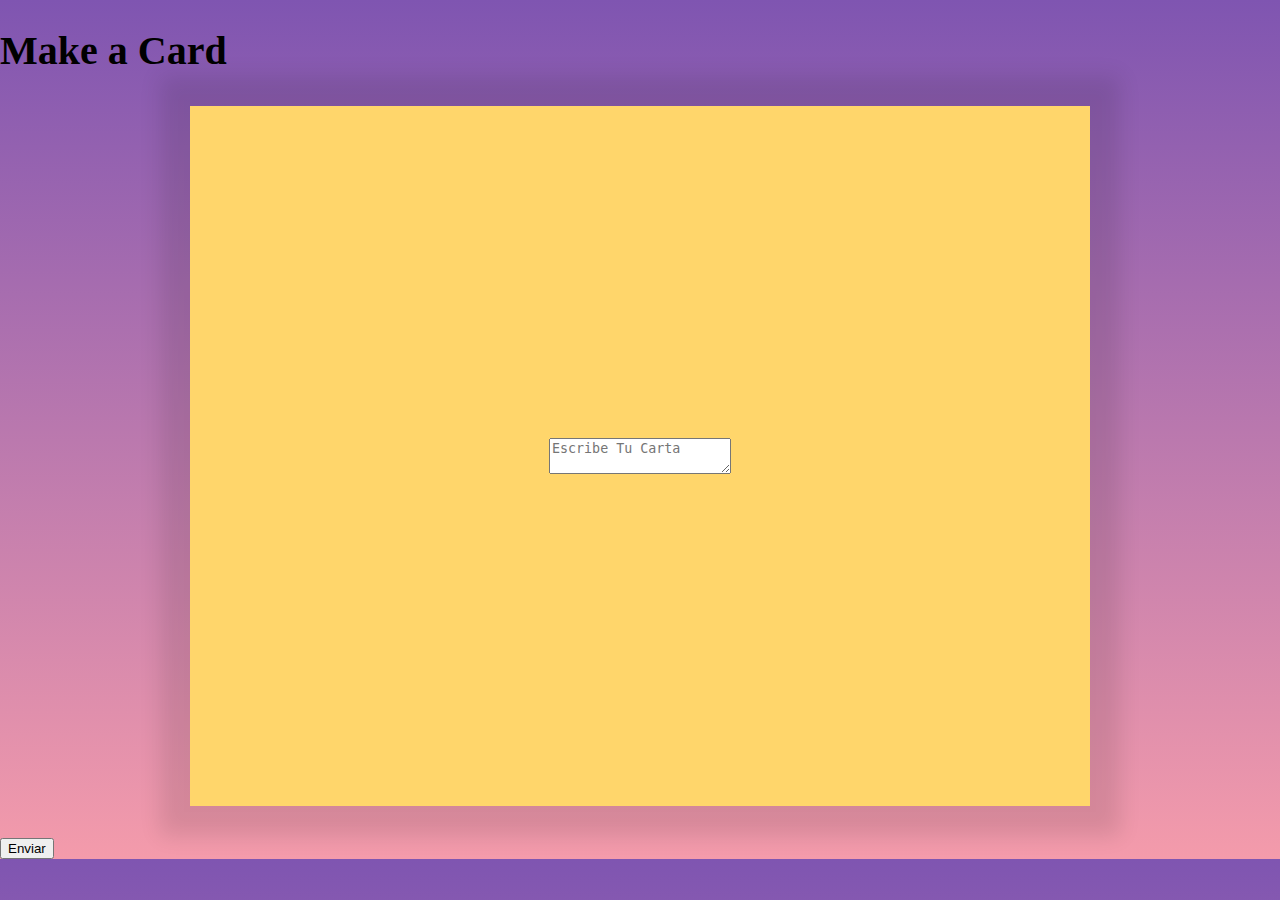
<file: Index.html>
<!DOCTYPE html>
<html lang="es">
<head>
    <meta charset="UTF-8">
    <meta name="viewport" content="width=device-width, initial-scale=1.0">
    <title>Cards</title>
    <link rel="stylesheet" href="Style.css">
</head>
<body>
    <nav class="Titulo">
        <h1>Make a Card</h1>
    </nav>
    <main>
        <div class="Sobre">
            
            <textarea name="description" id="description" placeholder="Escribe Tu Carta" required></textarea>
        </div>
        <button class="Enviar">Enviar</button>
    </main>
    <script src="Script.js"></script>
</body>
</html>
</file>
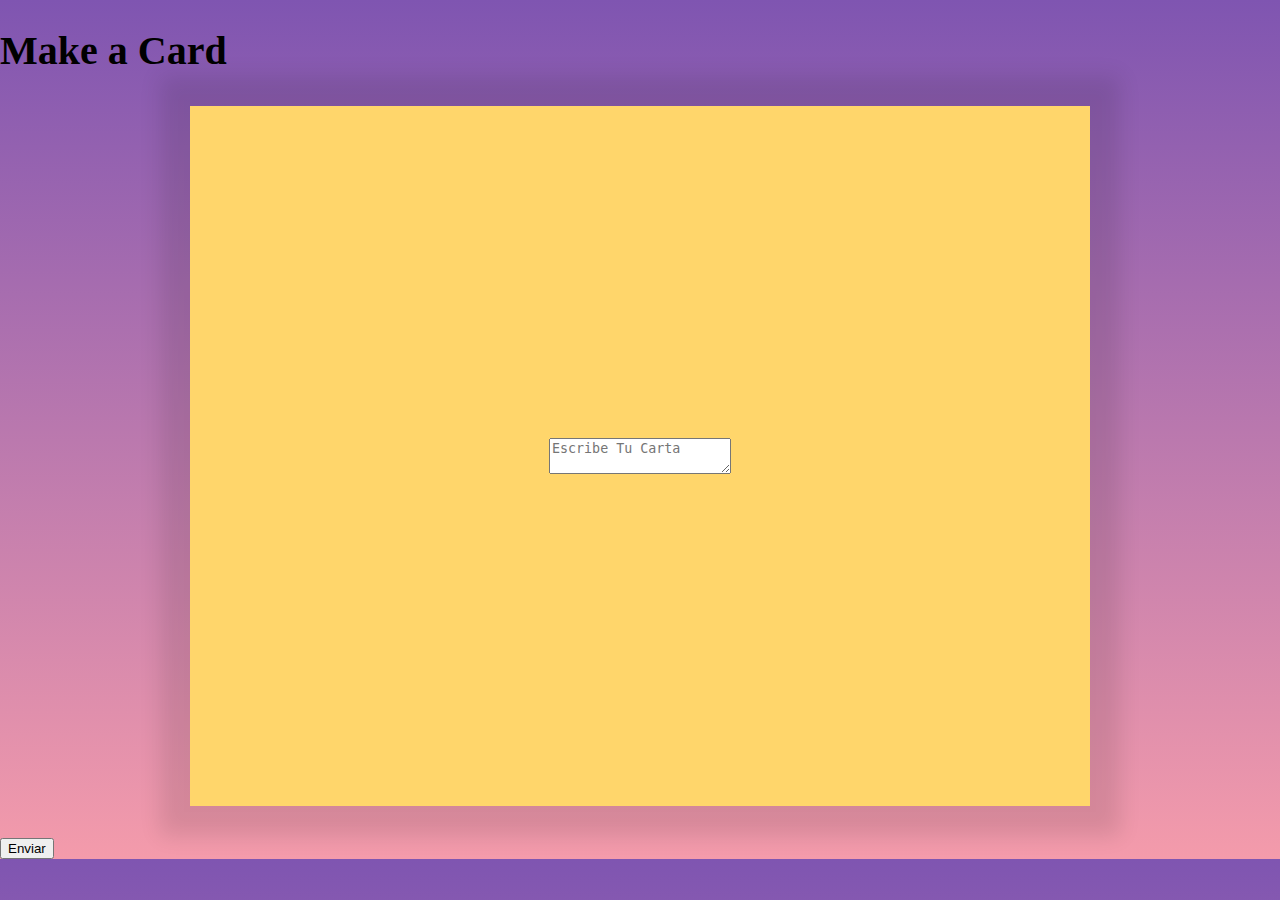
<file: index.html>
<!DOCTYPE html>
<html lang="es">
<head>
    <meta charset="UTF-8">
    <meta name="viewport" content="width=device-width, initial-scale=1.0">
    <title>Cards</title>
    <link rel="stylesheet" href="Style.css">
</head>
<body>
    <nav class="Titulo">
        <h1>Make a Card</h1>
    </nav>
    <main>
        <div class="Sobre">
            
            <textarea name="description" id="description" placeholder="Escribe Tu Carta" required></textarea>
        </div>
        <button class="Enviar">Enviar</button>
    </main>
    <script src="Script.js"></script>
</body>
</html>
</file>
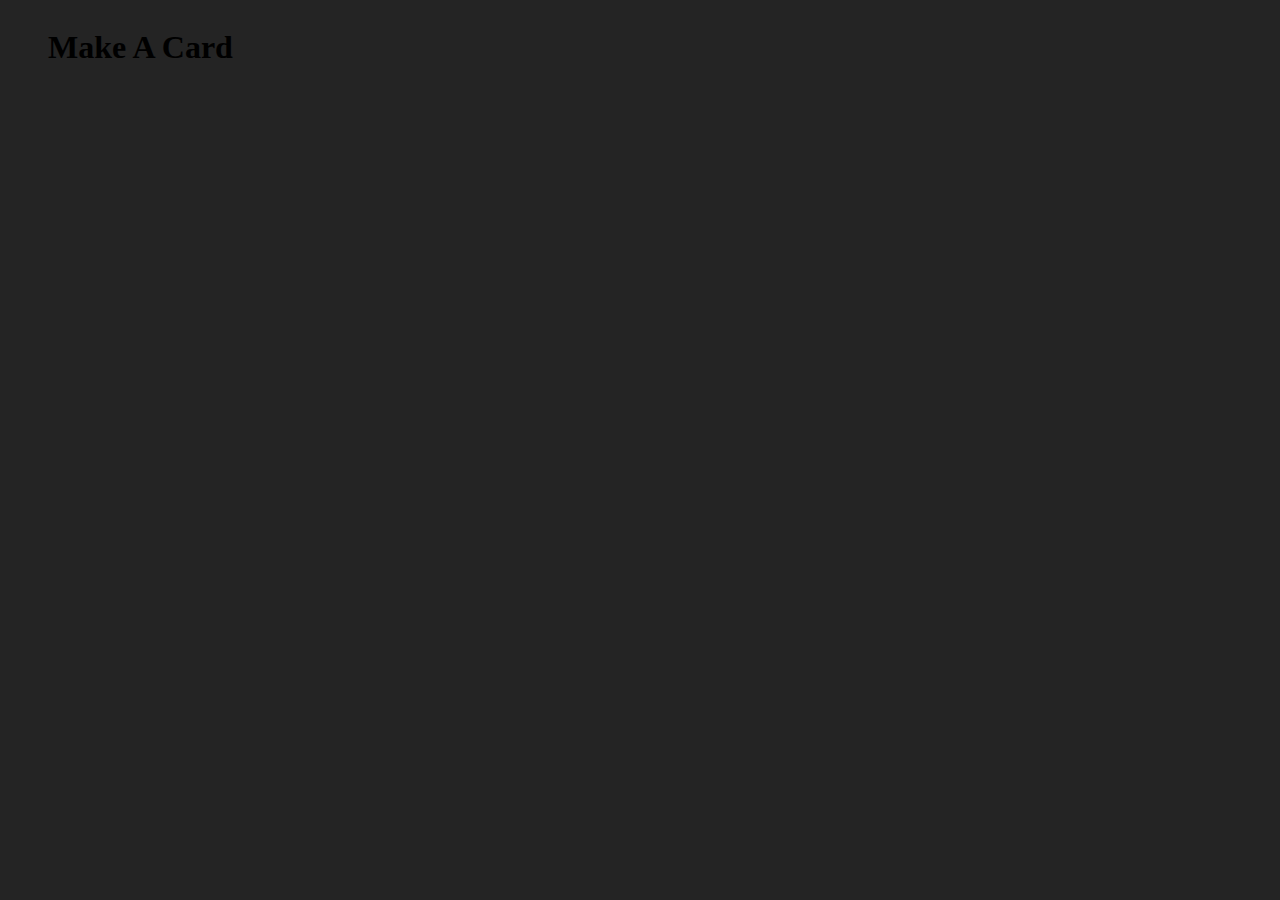
<file: CardSite.html>
<!DOCTYPE html>
<html lang="es">
<head>
    <meta charset="UTF-8">
    <meta name="viewport" content="width=device-width, initial-scale=1.0">
    <title>Document</title>
    <link rel="stylesheet" href="CardSite.css">
    <style>
    @import url('https://fonts.googleapis.com/css2?family=Archivo+Black&display=swap');
    </style>
</head>
    <body id="body">
    <header>
        <section class="BarraNavegacion">
            <nav class="NavBar">
                <ul class="nav-links">
                    <h1>Make A Card</h1>
                    <div class="Anuncio"></div>
                </ul>
            </nav>
        </section>
    </header>
</body>
</html>
</file>
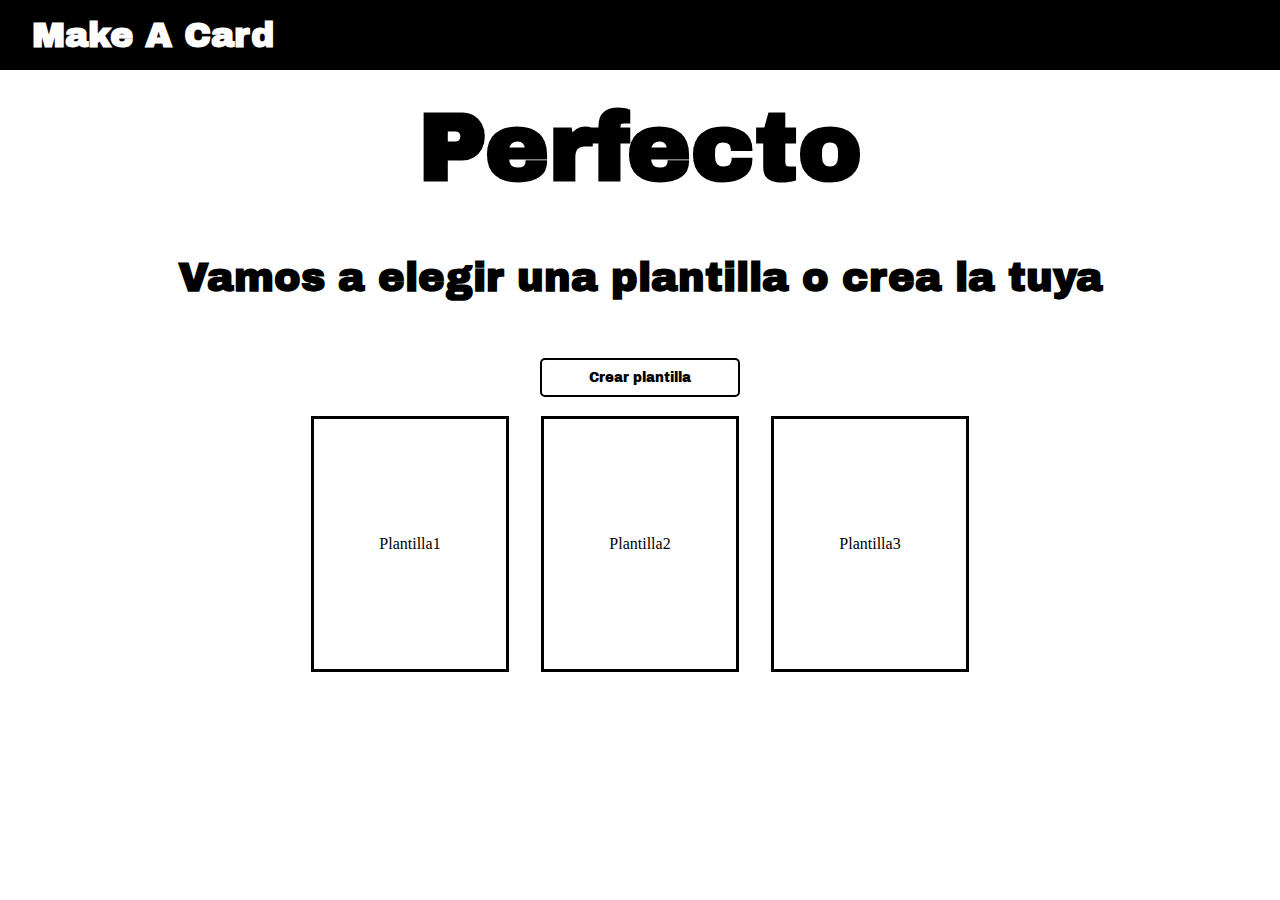
<file: page2.html>
<!DOCTYPE html>
<html lang="es">
<head>
    <meta charset="UTF-8">
    <meta name="viewport" content="width=device-width, initial-scale=1.0">
    <title>Diseño</title>
    <link rel="stylesheet" href="design-style.css">
    <style>
    @import url('https://fonts.googleapis.com/css2?family=Archivo+Black&display=swap');
    </style>
</head>
<body id="body">
    <header>
        <section class="BarraNavegacion">
            <nav class="NavBar">
                <ul class="nav-links">
                    <h1>Make A Card</h1>
                    <div class="Anuncio"></div>
                </ul>
            </nav>
        </section>
        <section class="Bienvenida" id="Bienvenida">
        <h2>Perfecto</h2>
        <h3>Vamos a elegir una plantilla o crea la tuya</h3>
        <button class="boton-crear-plantilla">Crear plantilla</button>
        </section>
        <section id ="Plantillas" class="Plantillas">
            <div class="Plantilla1 fondo-plantilla">
                <P>Plantilla1</P>
            </div>
            <div class="Plantilla2 fondo-plantilla">
                <P>Plantilla2</P>
            </div>
            <div class="Plantilla3 fondo-plantilla">
                <P>Plantilla3</P>
            </div>
        </section>
        <section class="vista-previa" id="vista-previa">

        </section>
    </header>

    <script src="Script.js"></script>
</body>
</html>
</file>
<file: Style.css>
body {
    background: linear-gradient(to bottom,#7F55B1, #F49BAB );
    margin: 0;
    padding: 0;
    box-sizing: border-box;
}

.nav-links {
    list-style: none;
    display: flex;
    justify-content: end;
    align-items: center;
    padding: 1% 2%;

    gap: 2vw;
    flex-wrap: wrap; /* Permite que los elementos bajen si no caben */
}

.nav-links-redes {
    display: flex;
    align-items: center;
    color: black;
    border: none;
    background-color: #d3d3d3;
    text-decoration: none;
    outline: none;
    font-family: sans-serif;
    font-size: 2rem;
    border-radius: 10px;
    cursor: pointer;
    padding: 0.5em 1em;
    margin: 0.5em 0;
    min-width: 120px;
    box-sizing: border-box;
}

.Sobre {
    display: flex;
    flex-direction: column;
    align-items: center;
    justify-content: center;
    text-align: center;
    background-color: #FFD66B;
    width: 80vw;
    max-width: 900px;
    min-width: 200px;
    height: auto;
    min-height: 700px;
    margin: 1em auto;
    gap: 1em;
    font-family: sans-serif;
    font-size: 2.5vw;
    padding: 2em 1em;
    box-sizing: border-box;
    box-shadow: 0px 0px 20px 30px rgba(0, 0, 0, 0.1);
}

h1{
    font-size: 250%;
}

.btn-personalizado{
    transition: transform 0.3s ease, box-shadow 1s ease;
}

.btn-personalizado:hover{
    transform: scale(1.3);
    box-shadow: 0px 0px 20px 10px rgb(255, 255, 255);
}

.aviso{
    display: flex;
    font-size: 50%;
}

.Guia{
    background-color: #FFD66B;
    display: flex;
    flex-direction: row;
    align-items: center;
    justify-content: center;
    text-align: center;
    max-width: 900px;
    min-width: 200px;
    margin: 5% auto;
    padding: 2em 2em;
    gap: 2em;
}

.ImagenFondo {
    width: 50%;
}

.Descripcion {
    display: flex;
    flex-direction: column;
    
}

/* Media query para tablets y móviles */
@media (max-width: 768px) {
    .nav-links {
        gap: 1em;
        padding: 4vw 4vw;
    }
    .nav-links-redes {
        width: 100%;
        font-size: 1.2rem;
        justify-content: flex-start;
    }
    .Sobre {
        width: 96vw;
        font-size: 1.2rem;
        padding: 1em 0.5em;
        min-height: 200px;
    }

    .Descripcion{
        width: 96vw;
    }
}

/* Media query para móviles pequeños */
@media (max-width: 480px) {
    .nav-links {
        padding: 2vw 2vw;
        gap: 0.5em;
    }
    .Sobre {
        width: 100vw;
        font-size: 1rem;
        padding: 0.5em 0.2em;
    }
    
}

@media(max-width: 425px) {
    .nav-links {
        flex-direction: column;
        align-items: flex-start;
        font-size: 60%;
    }

    .Guia{
        flex-direction: column;
    }

}
</file>
<file: CardSite.css>
body{
    background-color: rgb(36, 36, 36);
    display: flex;
    flex-direction: column;
}

.Titulo{
    color: white;
    text-align: center;
    font-family: "arial";
    font-size: 500%;
    text-shadow: -3px -3px 0 #000,  
         3px -3px 0 #000,
        -3px  3px 0 #000,
         3px  3px 0 #000;
    user-select: none;
}

.Sobre{
    display: flex;
    justify-content: center;
    text-align: center;
    background-color: rgb(255, 245, 151);
    margin: auto;
    width: 50%;
    height: fit-content;
    padding: 5%;
    box-shadow: 0 20px 5px rgba(0, 0, 0, 0.5);
    transition: transform 0.3s ease;
    margin-bottom: 70px;
}

.Sobre:hover{
    transform: scale(1.05);
}

textarea{
    resize: none;
    width: 100%;
    height: 500px;
    box-sizing: border-box;
    background: transparent;
    border: none;
    font-family: Arial, Helvetica, sans-serif;
    text-align: center;
    font-size: 150%;
    display: flex;
    outline: none;
}

.Enviar {
    cursor: pointer;
    display: flex;
    justify-content: center;
    align-items: center;
    width: 50%;           /* El botón ocupa todo el ancho del padre */
    padding: 1em 0;        /* Padding relativo */
    background-color: rgb(179, 4, 4);
    color: white;
    font-size: 2em;        /* Tamaño de fuente relativo */
    border-radius: 1em;
    border: 2px solid #000;
    margin: 2em auto;     /* Margen superior, sin margen auto */
    box-sizing: border-box;
    transition: background 0.2s;
}
</file>
<file: design-style.css>
body{
    margin: 0;
    padding-top: 80px;
}

.NavBar{
    background-color: black;
    color: white;
    user-select: none;
    position: fixed;
    width: 100%;
    z-index: 900;
    top: 0;
    left: 0;
}
.nav-links{
    display: flex;
    flex-direction: row;
    align-items: center;
    gap: 20%;
    font-family: "Archivo Black";
    padding: 0 2rem; /* Añade un poco de espacio en los bordes */
}

.nav-links h1 {
    font-size: clamp(1.5rem, 4vw, 2.2rem); /* Letra responsive */
    margin: 0;
}

.Bienvenida{
    display: flex;
    align-items:center;
    justify-content:center;
    flex-direction: column;
    font-family: "Archivo Black";
}

h2{
    /* clamp(MIN, PREFERIDO, MAX) para un tamaño de fuente fluido */
    font-size: clamp(3rem, 10vw, 6rem);
    font-family: "Archivo Black";
    user-select: none;
    margin: 1rem;
    text-align: center; /* Asegura que esté centrado en pantallas pequeñas */
}

h3{
    font-size: clamp(1.2rem, 4vw, 2.5rem);
    font-family: "Archivo Black";
    user-select: none;
    text-align: center;
    padding: 0 1rem; /* Evita que el texto toque los bordes en móviles */
}

.Plantillas{
    display: flex;
    flex-direction: row;
    align-items: center;
    justify-content: center;
    gap: 2rem; /* Usar unidades fijas para el gap es más predecible */
}

.fondo-plantilla{
    background-color: rgb(255, 255, 255);
    border-style: solid;
    border-color: black;
    color: rgb(0, 0, 0);
    width: 15%;
    min-height: 250px;
    display: flex;
    flex-direction: column;
    align-items: center;
    justify-content: center;
    cursor: pointer;
    transition: transform 0.2s ease-in-out;
}

.fondo-plantilla:hover {
    transform: scale(1.05);
}

.boton-crear-plantilla{
    background-color: white;
    padding: 10px 15px;
    border-style: solid;
    border-color: black;
    color: black;
    margin: 1.5% auto;
    border-radius: 5px;
    width: 200px;
    max-width: 40%;
    cursor: pointer;
    font-family: "Archivo Black";
}

/* --- ESTILOS PARA LA VISTA PREVIA (MODAL) --- */
.vista-previa {
    /* Oculto por defecto */
    display: none; 
    position: fixed;
    
    /* Ocupa toda la pantalla */
    top: 0;
    left: 0;
    width: 100%;
    height: 100%;
    
    /* Fondo oscuro semitransparente */
    background-color: rgba(0, 0, 0, 0.8); 
    
    /* Por encima de todo */
    z-index: 1000;

    /* Centra el contenido */
    justify-content: center;
    align-items: center;
    padding: 20px;
    box-sizing: border-box;
}

/* Clase para mostrar la vista previa con JS */
.vista-previa.visible {
    display: flex;
}

/* --- DISEÑO RESPONSIVE (PARA MÓVILES Y TABLETS) --- */
@media (max-width: 768px) {
    .nav-links {
        gap: 1rem;
        justify-content: space-around;
    }

    h2 {
        /* Reducimos un poco el tamaño en móviles para mejor legibilidad */
        font-size: clamp(2.5rem, 12vw, 3.5rem);
    }

    .Plantillas {
        flex-direction: column; /* Apila las plantillas verticalmente */
        gap: 30px; /* Espacio entre plantillas */
    }

    .fondo-plantilla {
        width: 70%; /* Las plantillas ocupan más ancho */
        min-height: 200px;
    }
}
</file>
